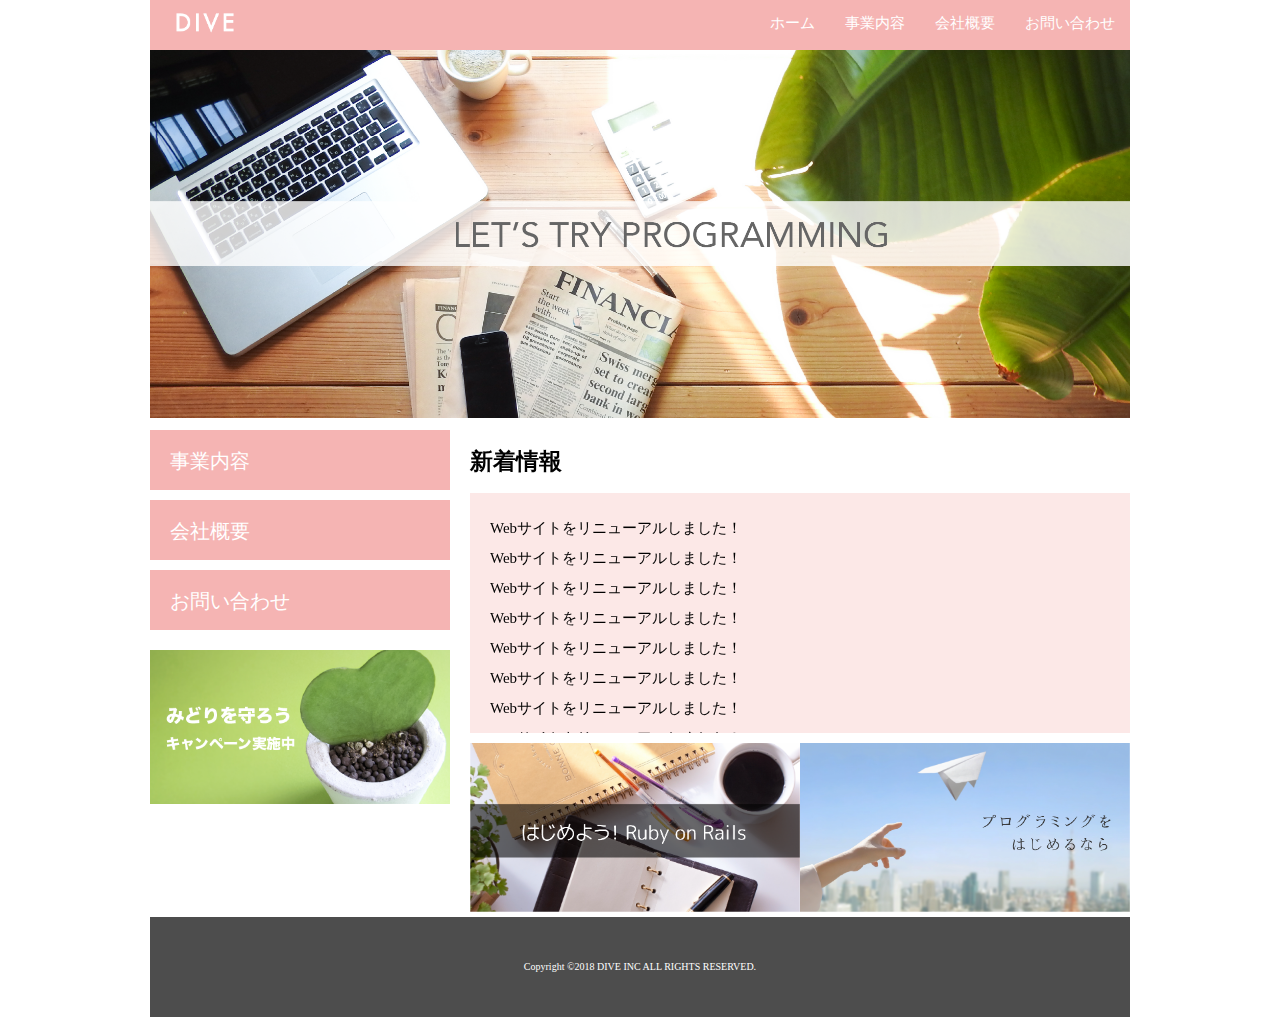
<file: index.html>
<!DOCTYPE html>
<html>
  <head>
    <meta charset="UTF-8">
    <link rel="stylesheet" href="./css/normalize.css">
    <link rel="stylesheet" href="./css/style.css">
    <title>株式会社DIVE</title>
  </head>
  <body>
    <div class="container">
      <header class="header clearfix">
        <a href="index.html">
          <img src="./images/logo.png" class="logo_image">
        </a>
        <nav>
          <ul class="top_menu clearfix">
            <li><a href="index.html">ホーム</a></li>
            <li><a href="business.html">事業内容</a></li>
            <li><a href="company.html">会社概要</a></li>
            <li><a href="contact.html">お問い合わせ</a></li>
          </ul>
        </nav>
      </header>
      <img src="./images/TOP.png" class="image_area">
      <div class="wrapper clearfix">
        <aside class="side_menu">
          <nav>
            <ul>
              <li><a href="business.html">事業内容</a></li>
              <li><a href="company.html">会社概要</a></li>
              <li><a href="contact.html">お問い合わせ</a></li>
            </ul>
          </nav>
          <p class="banner">
            <a href="#">
              <img src="./images/banner.png">
            </a>
          </p>
        </aside>
        <article class="content">
          <h2>新着情報</h2>
          <div class="news">
            <ul>
              <li>Webサイトをリニューアルしました！</li>
              <li>Webサイトをリニューアルしました！</li>
              <li>Webサイトをリニューアルしました！</li>
              <li>Webサイトをリニューアルしました！</li>
              <li>Webサイトをリニューアルしました！</li>
              <li>Webサイトをリニューアルしました！</li>
              <li>Webサイトをリニューアルしました！</li>
              <li>Webサイトをリニューアルしました！</li>
              <li>Webサイトをリニューアルしました！</li>
              <li>Webサイトをリニューアルしました！</li>
            </ul>
          </div>
          <div class="banner_content">
            <p>
              <a href="#"><img src="./images/banner02.png"></a>
            </p>
            <p>
              <a href="#"><img src="./images/banner03.png"></a>
            </p>
          </div>
        </article>
      </div>
      <footer class="footer">
        <p>Copyright ©︎2018 DIVE INC ALL RIGHTS RESERVED.</p>
      </footer>
    </div>
  </body>
</html>
</file>
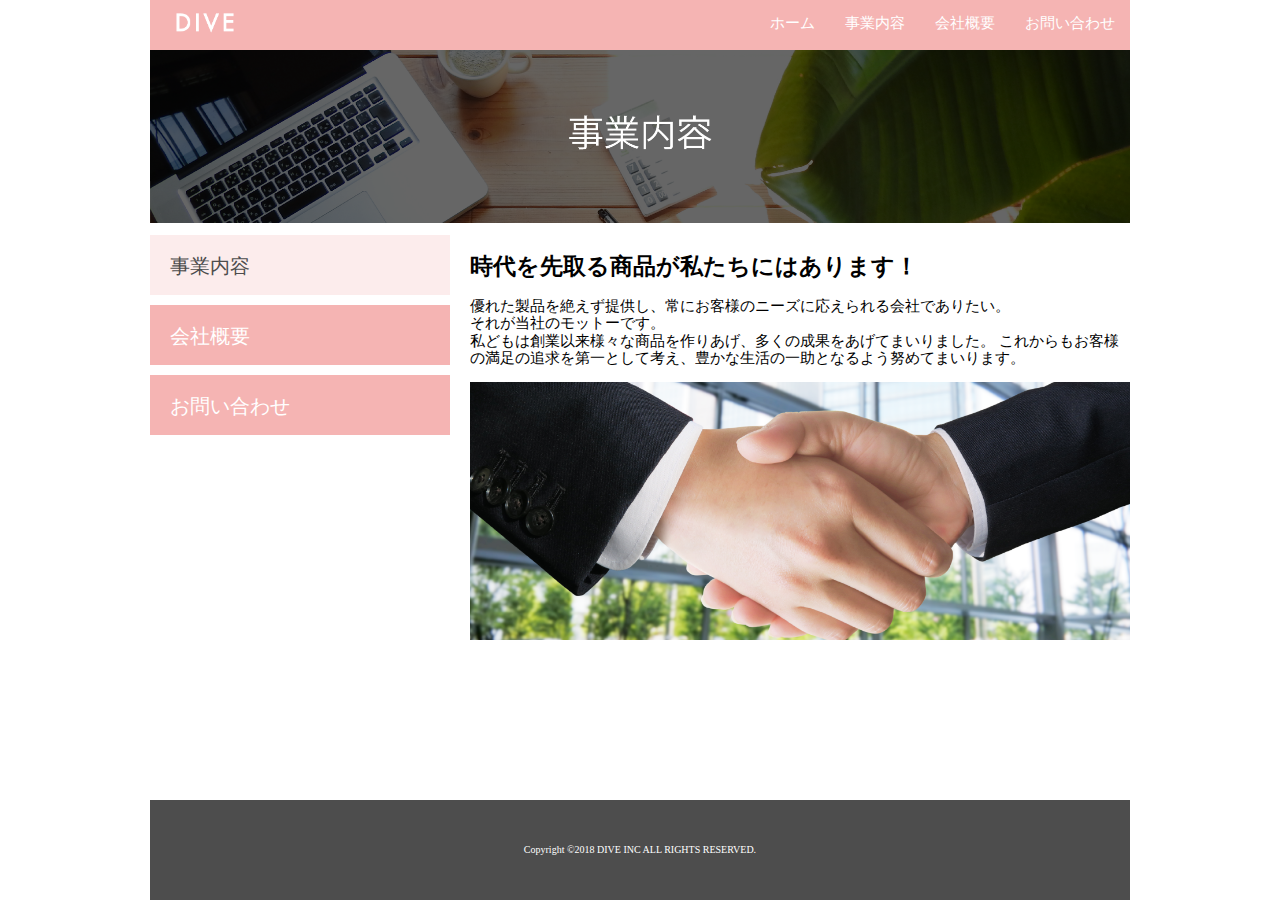
<file: business.html>
<!DOCTYPE html>
<html>
  <head>
    <meta charset="UTF-8">
    <link rel="stylesheet" href="./css/normalize.css">
    <link rel="stylesheet" href="./css/style.css">
    <title>株式会社DIVE</title>
  </head>
  <body>
    <div class="container">
      <header class="header clearfix">
        <a href="index.html">
          <img src="./images/logo.png" class="logo_image">
        </a>
        <nav>
          <ul class="top_menu clearfix">
            <li><a href="index.html">ホーム</a></li>
            <li><a href="business.html">事業内容</a></li>
            <li><a href="company.html">会社概要</a></li>
            <li><a href="contact.html">お問い合わせ</a></li>
          </ul>
        </nav>
      </header>
      <img src="./images/business.png" class="image_area">
      <div class="wrapper clearfix">
        <aside class="side_menu">
          <nav>
            <ul>
              <li class="point"><a href="business.html">事業内容</a></li>
              <li><a href="company.html">会社概要</a></li>
              <li><a href="contact.html">お問い合わせ</a></li>
            </ul>
          </nav>
        </aside>
        <article class="content">
          <h2>時代を先取る商品が私たちにはあります！</h2>
          <p>
            優れた製品を絶えず提供し、常にお客様のニーズに応えられる会社でありたい。<br>
            それが当社のモットーです。</br>
            私どもは創業以来様々な商品を作りあげ、多くの成果をあげてまいりました。
            これからもお客様の満足の追求を第一として考え、豊かな生活の一助となるよう努めてまいります。
          <p>
          <img src="./images/shakehand.png" class="image_area">
        </article>
      </div>
      <footer class="footer">
        <p>Copyright ©︎2018 DIVE INC ALL RIGHTS RESERVED.</p>
      </footer>
    </div>
  </body>
</html>
</file>
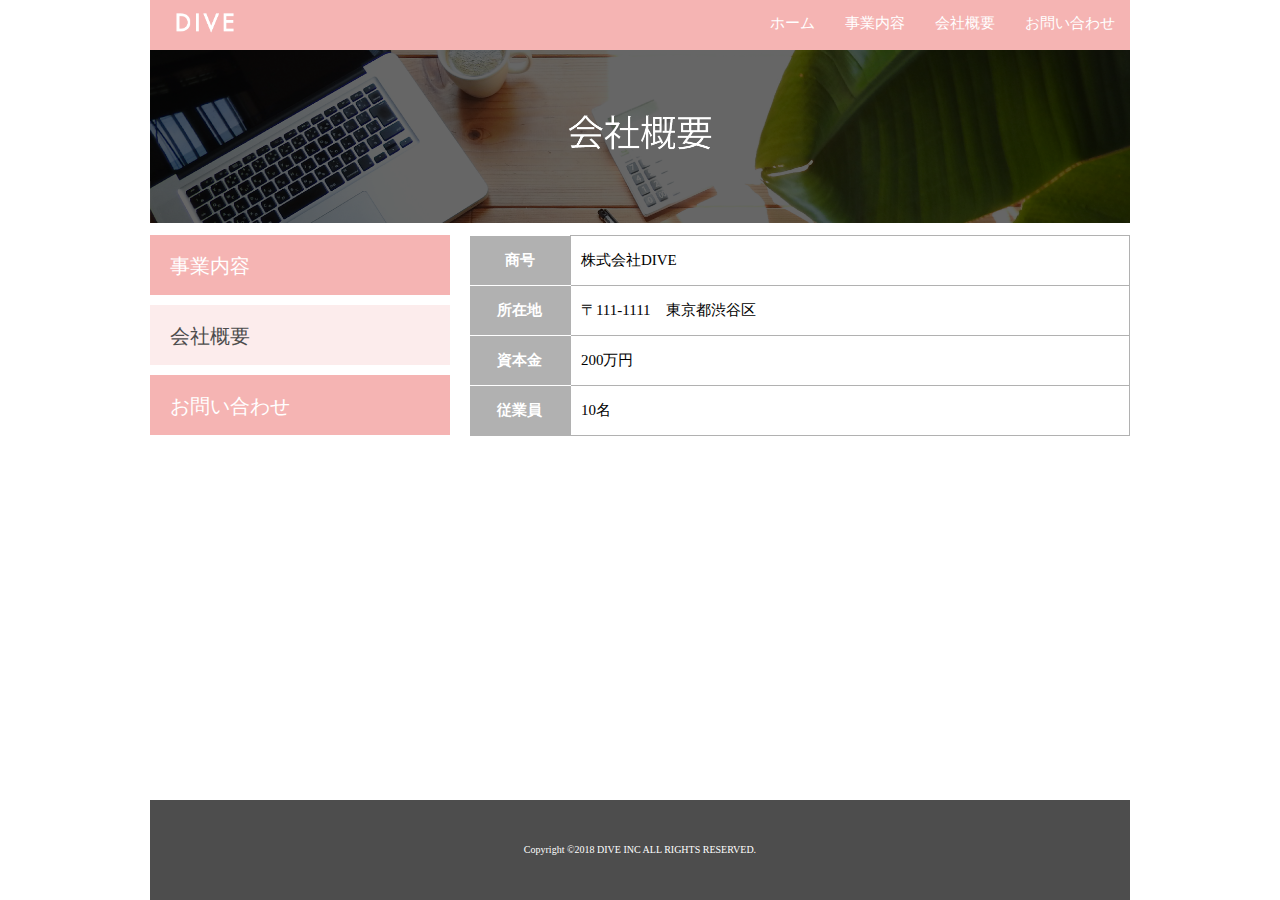
<file: company.html>
<!DOCTYPE html>
<html>
  <head>
    <meta charset="UTF-8">
    <link rel="stylesheet" href="./css/normalize.css">
    <link rel="stylesheet" href="./css/style.css">
    <link rel="stylesheet" href="./css/company.css">
    <title>株式会社DIVE</title>
  </head>
  <body>
    <div class="container">
      <header class="header clearfix">
        <a href="index.html">
          <img src="./images/logo.png" class="logo_image">
        </a>
        <nav>
          <ul class="top_menu clearfix">
            <li><a href="index.html">ホーム</a></li>
            <li><a href="business.html">事業内容</a></li>
            <li><a href="company.html">会社概要</a></li>
            <li><a href="contact.html">お問い合わせ</a></li>
          </ul>
        </nav>
      </header>
      <img src="./images/company.png" class="image_area">
      <div class="wrapper clearfix">
        <aside class="side_menu">
          <nav>
            <ul>
              <li><a href="business.html">事業内容</a></li>
              <li class="point"><a href="company.html">会社概要</a></li>
              <li><a href="contact.html">お問い合わせ</a></li>
            </ul>
          </nav>
        </aside>
        <article class="content">
          <table class="company">
            <tr>
              <th>商号</th>
              <td>株式会社DIVE</td>
            </tr>
            <tr>
              <th>所在地</th>
              <td>〒111-1111　東京都渋谷区</td>
            </tr>
            <tr>
              <th>資本金</th>
              <td>200万円</td>
            </tr>
            <tr>
              <th>従業員</th>
              <td>10名</td>
            </tr>
          </table>
        </article>
      </div>
      <footer class="footer">
        <p>Copyright ©︎2018 DIVE INC ALL RIGHTS RESERVED.</p>
      </footer>
    </div>
  </body>
</html>
</file>
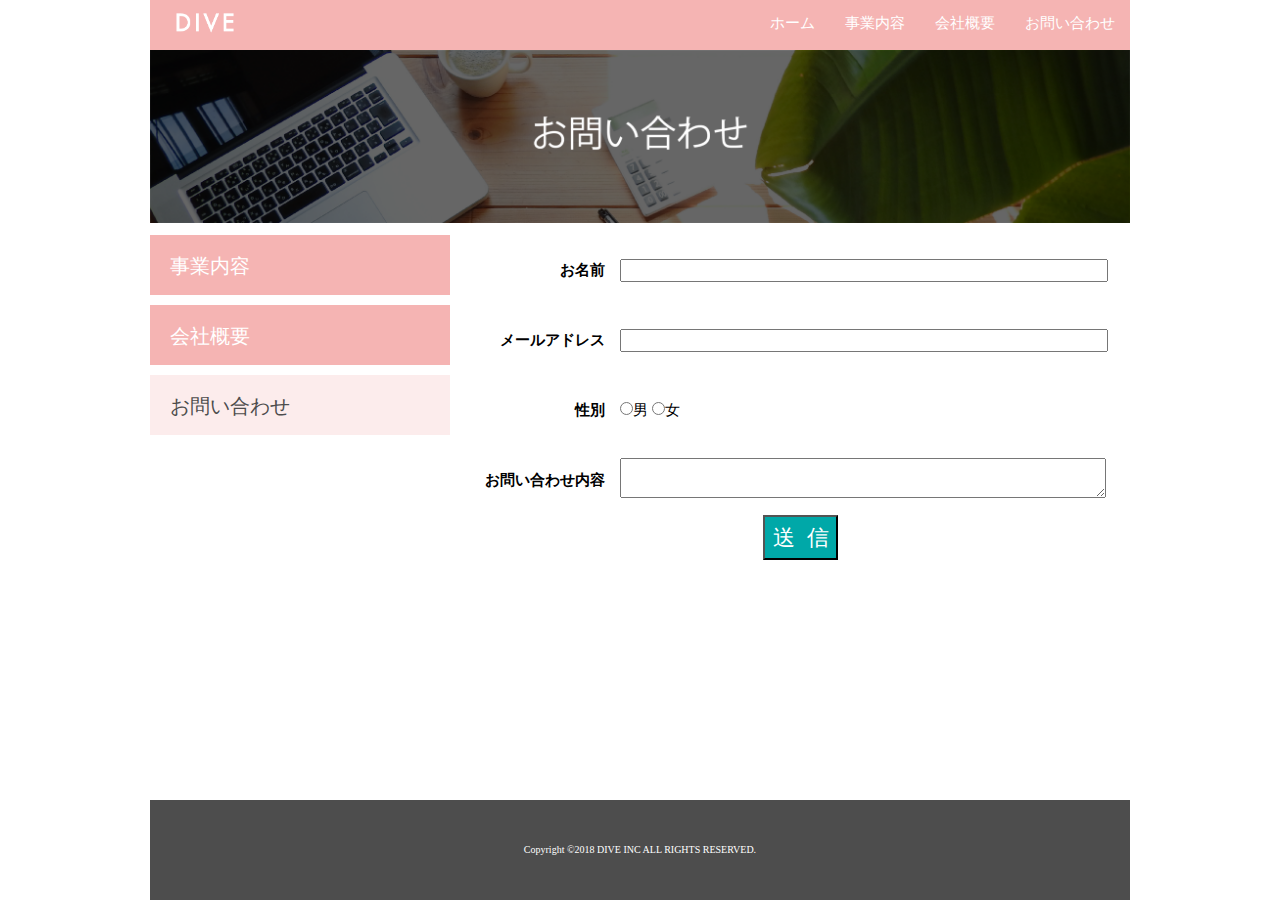
<file: contact.html>
<!DOCTYPE html>
<html>
  <head>
    <meta charset="UTF-8">
    <link rel="stylesheet" href="./css/normalize.css">
    <link rel="stylesheet" href="./css/style.css">
    <link rel="stylesheet" href="./css/contact.css">
    <title>株式会社DIVE</title>
  </head>
  <body>
    <div class="container">
      <header class="header clearfix">
        <a href="index.html">
          <img src="./images/logo.png" class="logo_image">
        </a>
        <nav>
          <ul class="top_menu clearfix">
            <li><a href="index.html">ホーム</a></li>
            <li><a href="business.html">事業内容</a></li>
            <li><a href="company.html">会社概要</a></li>
            <li><a href="contact.html">お問い合わせ</a></li>
          </ul>
        </nav>
      </header>
      <img src="./images/contact.png" class="image_area">
      <div class="wrapper clearfix">
        <aside class="side_menu">
          <nav>
            <ul>
              <li><a href="business.html">事業内容</a></li>
              <li><a href="company.html">会社概要</a></li>
              <li class="point"><a href="contact.html">お問い合わせ</a></li>
            </ul>
          </nav>
        </aside>
        <article class="content">
          <form action="" method="post">
            <table class="contact">
              <tr>
                <th><label for="yourname">お名前</label></th>
                <td><input id="yourname" class="caption" type="text" name="yourname"></td>
              </tr>
              <tr>
                <th><label for="email">メールアドレス</label></th>
                <td><input id="email" class="caption" type="email"></td>
              </tr>
              <tr>
                <th>性別</th>
                <td>
                  <input id="male" class="select"type="radio" name="sex"><label for="male">男</label>
                  <input id="female" class="select" type="radio" name="sex"><label for="female">女</label>
                </td>
              </tr>
              <tr>
                <th><label for="detail">お問い合わせ内容</label></th>
                <td><textarea id="detail" class="caption" name="detail"></textarea></td>
              </tr>
            </table>
            <input type="submit" value="送信">
          </form>
        </article>
      </div>
      <footer class="footer">
        <p>Copyright ©︎2018 DIVE INC ALL RIGHTS RESERVED.</p>
      </footer>
    </div>
  </body>
</html>
</file>
<file: css/style.css>
html {
  font-size: 62.5%;
  height: 100%;
}
body {
  height: 100%;
}
.container {
  width: 980px;
  margin: 0 auto;
  position: relative;
  min-height: 100%;
}

/* header */

ul {
  margin: 0;
  padding: 0;
}
li {
  list-style: none;
}
.header {
  background-color: #F5B4B3;
  height: 50px;
  font-size: 1.5rem;
}
ul.top_menu {
  float: right;
}
.top_menu li{
  float: left;
  width: auto;
}
.top_menu li a {
color: #fff;
text-decoration: none;
display: block;
padding: 15px;
}
.top_menu li a:hover {
  text-decoration: underline;
}
.logo_image {
  width: 110px;
  float: left;
  margin: 0;
}

/* aside */
.image_area {
  width: 100%;
}
.wrapper {
  margin-top: 10px;
  padding-bottom: 100px;
}
.side_menu {
  width: 300px;
  float: left;
}
.side_menu li {
  background-color: #F5B4B3;
  height: 6rem;
  margin-bottom: 10px;
}
.side_menu li:hover {
  opacity: 0.6;
}
.banner a:hover {
  opacity: 0.6;
}
.side_menu li a {
  font-size: 2rem;
  color: #fff;
  text-decoration: none;
  display: block;
  padding: 2rem;
}
.banner img {
  width: 100%;
}
.banner {
  margin-top: 20px;
}

/* content領域 */
.content {
  width: 660px;
  margin-left: 20px;
  float: left;
  font-size: 1.5rem;
}
.news {
  height: 200px;
  background-color: #FCE8E7;
  padding: 20px;
  overflow: scroll;
  line-height: 2;
}
.banner_content {
  margin-top: 10px;
  display: table;
}
.banner_content p {
  display: table-cell;
}
.banner_content p img {
  width: 100%;
}
.side_menu .point {
  background-color: #FCECEC;
}
.side_menu .point a {
  color: #4D4D4D;
}


/* footer */
.footer {
  width: 100%;
  height: 100px;
  position: absolute;
  bottom: 0;
  background-color: #4D4D4D;
  display: table;
}
.footer p {
  font-size: 1rem;
  color: #fff;
  text-align: center;
  vertical-align: middle;
  display: table-cell;
}

.clearfix:after {
  content: "";
  display: block;
  clear: both;
}
</file>
<file: css/company.css>
.company {
  border-collapse: collapse;
}
.company tr {
  height: 5rem;
}
.company th {
  width: 100px;
  background-color: #B1B1B1;
  color: #fff;
  border-bottom: solid 1px #fff;
}
.company td {
  width: 560px;
  padding-left: 1rem;
  border: solid 1px #B1B1B1;
}
.company tr:last-child th {
  border-color: #B1B1B1;
}
</file>
<file: css/contact.css>
.contact {
  border-collapse: collapse;
}
.contact tr {
  height: 7rem;
}
.contact th {
  width: 120px;
  text-align: right;
  padding: 0 15px;
}
.contact td {
  padding: 0;
}
.caption {
  width: 480px;
}
input[type="submit"] {
  display: block;
  width: 75px;
  margin: 0 auto;
  font-size: 2.2rem;
  padding: 8px;
  letter-spacing: 1.2rem;
  background-color: #00a8a8;
  color: #fff;
}
input[type="submit"]:hover {
  opacity: 50%;
}
</file>
